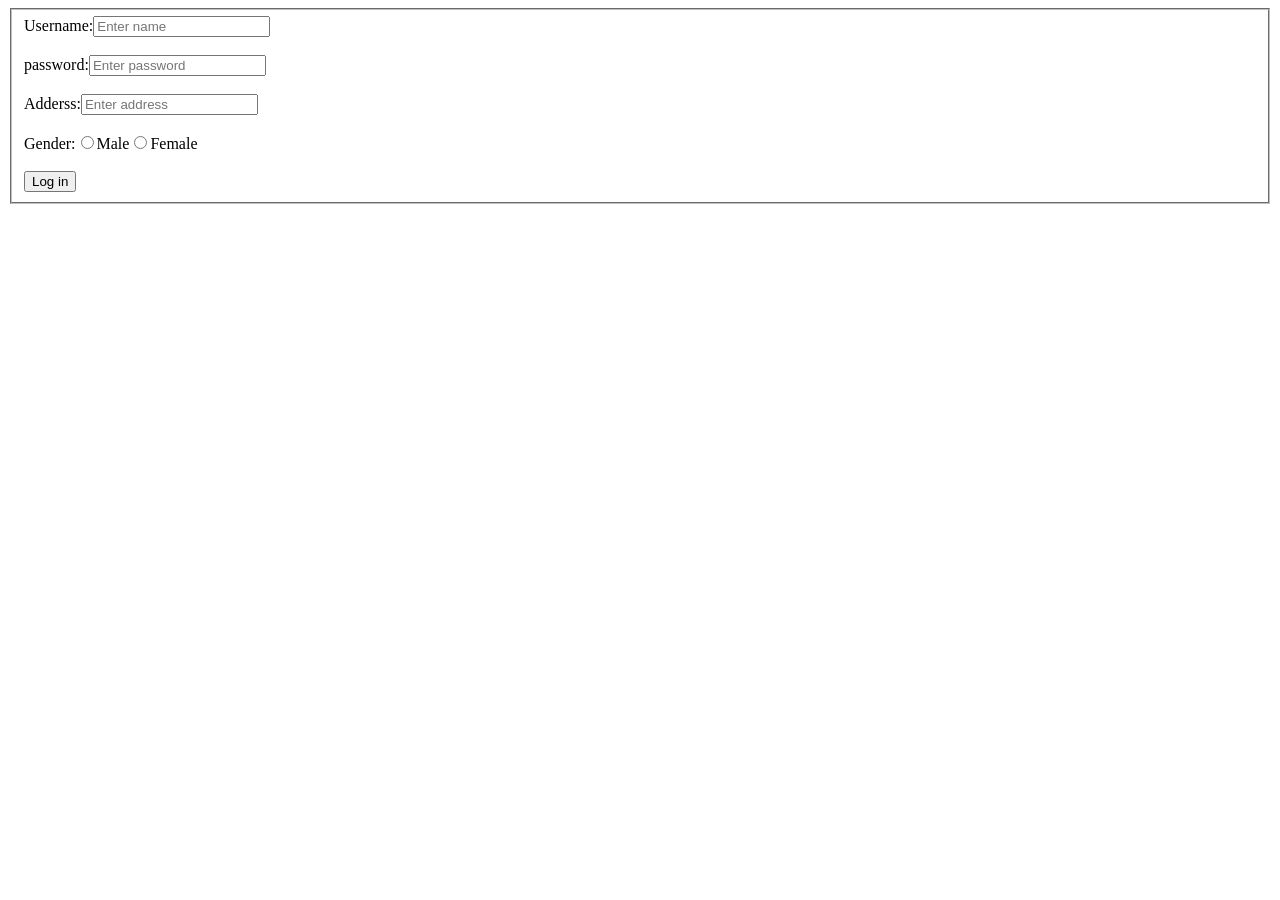
<file: from.html>
<!DOCTYPE html>
<html lang="en">
<head>
    <meta charset="UTF-8">
    <meta name="viewport" content="width=<device-width>, initial-scale=1.0">
    <title>Document</title>
</head>
<body>
    <form>
        <fieldset>
            Username:<input type="text" placeholder="Enter name" name="uname">
            <br>
            <br>
            password:<input type="password" placeholder="Enter password">
            <br>
            <br>
            Adderss:<input type="text" placeholder="Enter address" name="aname">
            <br>
            <br>
            Gender:<input type="radio" name="r1">Male<input type="radio" name="r1">Female
            <br>
            <br>
            <input type="button" value="Log in">
        </fieldset>
    </form>
</body>
</html>
</file>
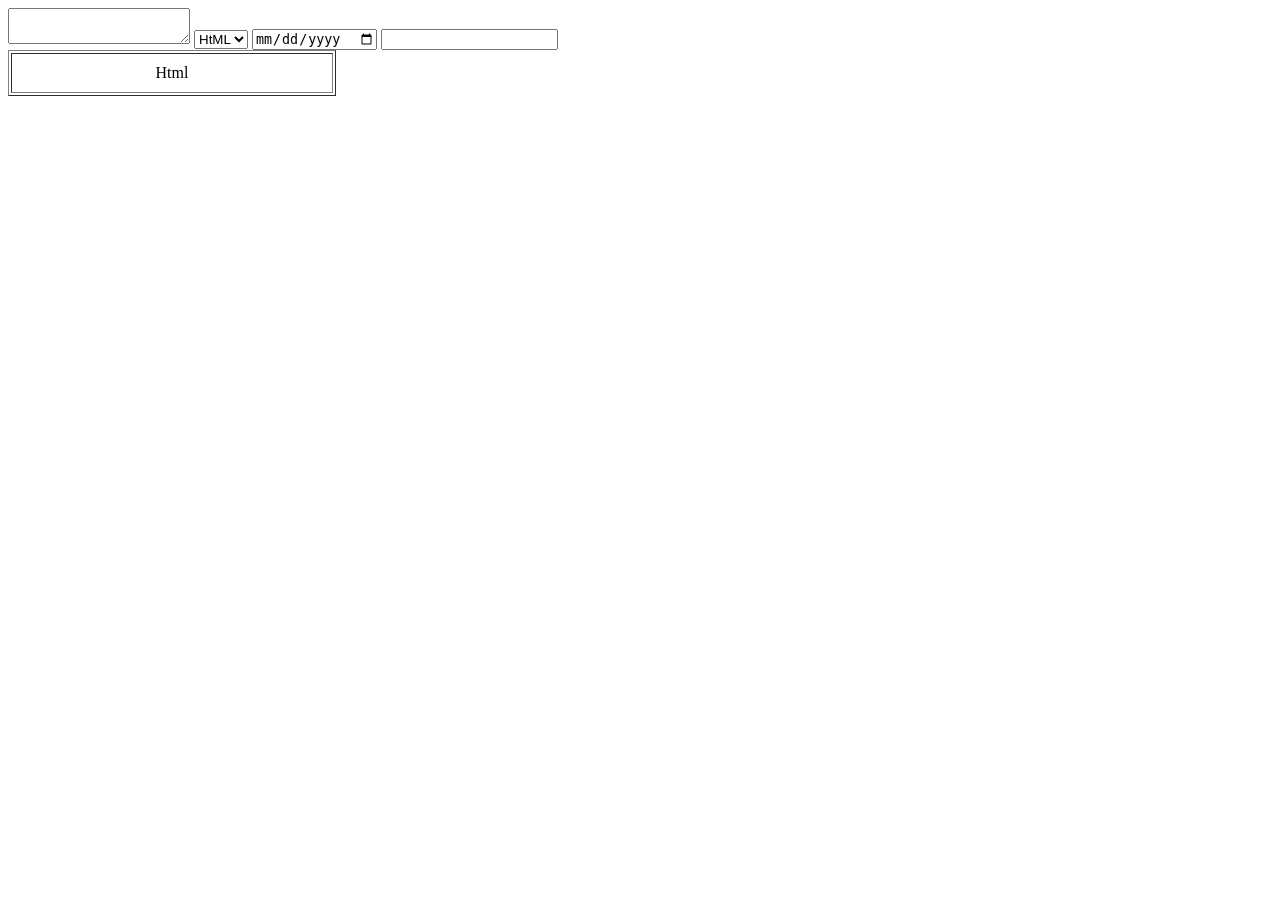
<file: name.html>
<!DOCTYPE html>
<html lang="en">
<head>
    <meta charset="UTF-8">
    <meta name="viewport" content="width=device-width, initial-scale=1.0">
    <title>Document</title>
</head>
<body>
    <!--traget attribute use for new page to opne website
    title is use for work-->
   <!-- Lorem ipsum dolor sit amet consectetur adipisicing elit. Eligendi velit enim voluptates nihil
    <br>
    <br>
     quas dolore ut voluptatibus quasi optio illum nisi quod maxime, earum repudiandae blanditiis cupiditate eaque reiciendis cumque ex ullam. Repellendus, mollitia et provident ipsa distinctio labore sequi ad temporibus, magni fugiat debitis!
     <a href="htpps://www.google.com" target="_blank" title="link">Google</a>-->
     <textarea></textarea>
     <select>
        <option>HtML</option>
        <option>CSS</option>
        <option>JS</option>
     </select>
     <input type="date">
     <input type="number">
     <table border="1" cellpadding="10" cellspcing="100">
        <tr>
          <!--  <td>Html</td>
            <td>CSS</td>-->
            <td width="300px" align="center">Html</td>
        </tr>
     </table>                                                                                                                                                                                                                                                                                                                                                                                                                                                                                                                                                                                                                                                                                                                                                                                                                                                                                                                                                                                                                                                                                                                                                                                                                                                                                                                                                                                                                                                                                                                                           
     
</body>
</html>
</file>
